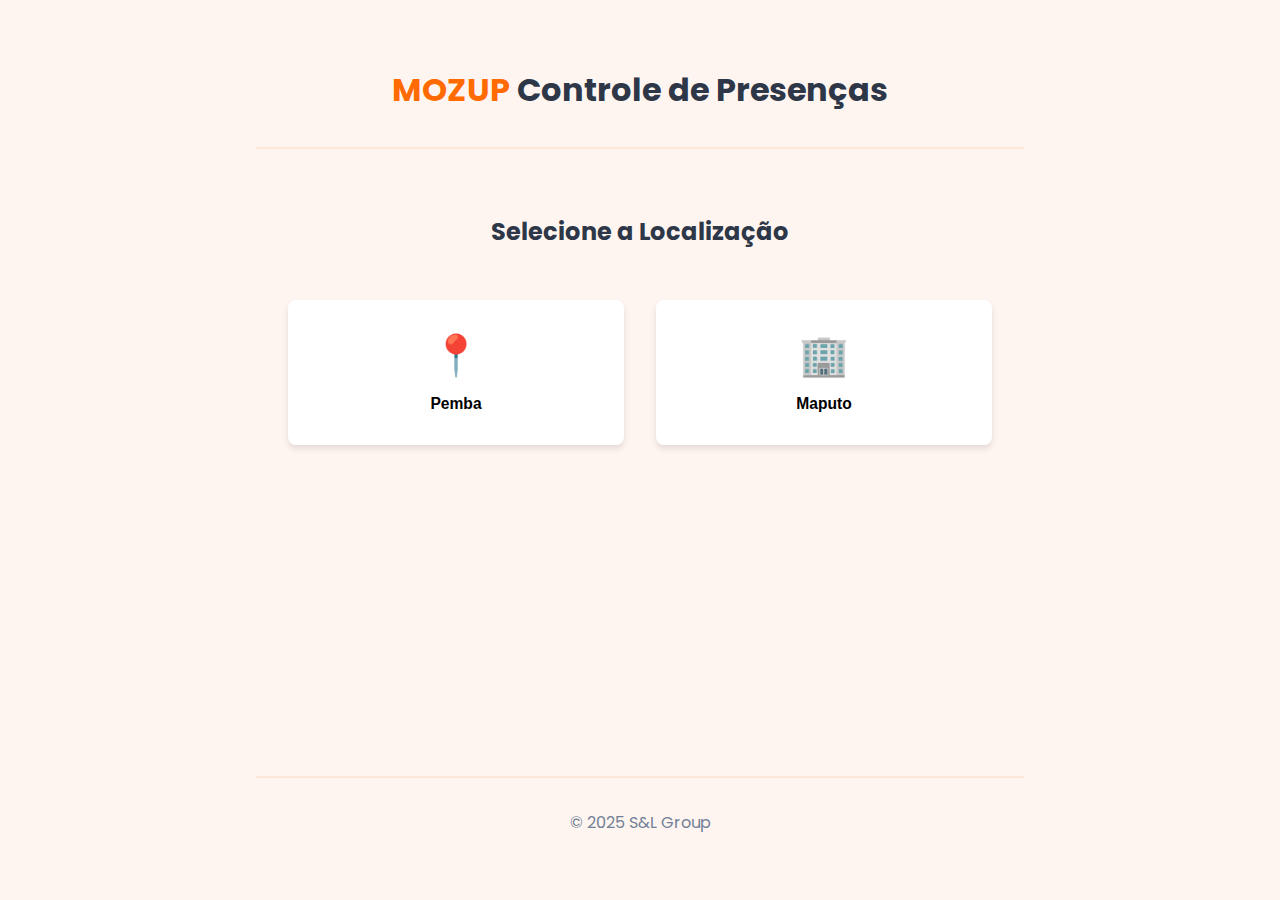
<file: index.html>
<!DOCTYPE html>
<html lang="pt">
<head>
    <meta charset="UTF-8">
    <meta name="viewport" content="width=device-width, initial-scale=1.0">
    <title>MOZUP Controle de Presenças</title>
    <meta name="theme-color" content="#FF6B00">
    <link rel="manifest" href="manifest.json">
    <link href="https://fonts.googleapis.com/css2?family=Poppins:wght@400;600;700&display=swap" rel="stylesheet">
    <link rel="stylesheet" href="./style.css">
    <link rel="icon" href="icons/icon-192x192.png">
</head>
<body>
    <div class="app-container">
        <header>
            <h1><span class="mozup-orange">MOZUP</span> Controle de Presenças</h1>
        </header>

        <main class="location-screen">
            <h2>Selecione a Localização</h2>
            <div class="location-grid">
                <button class="location-card" data-location="pemba">
                    <div class="location-icon">📍</div>
                    <h3>Pemba</h3>
                </button>

                <button class="location-card" data-location="maputo">
                    <div class="location-icon">🏢</div>
                    <h3>Maputo</h3>
                </button>
            </div>
        </main>

        <footer>
            <p>© 2025 S&L Group</p>
        </footer>
    </div>

    <script>
        document.addEventListener('DOMContentLoaded', () => {
            document.querySelectorAll('.location-card').forEach(btn => {
                btn.addEventListener('click', () => {
                    const location = btn.dataset.location;
                    if(location === 'pemba') {
                        window.location.href = `select-training.html?location=${location}`;
                    } else {
                        window.location.href = `form.html?location=${location}`;
                    }
                });
            });
        });
    </script>
</body>
</html>
</file>
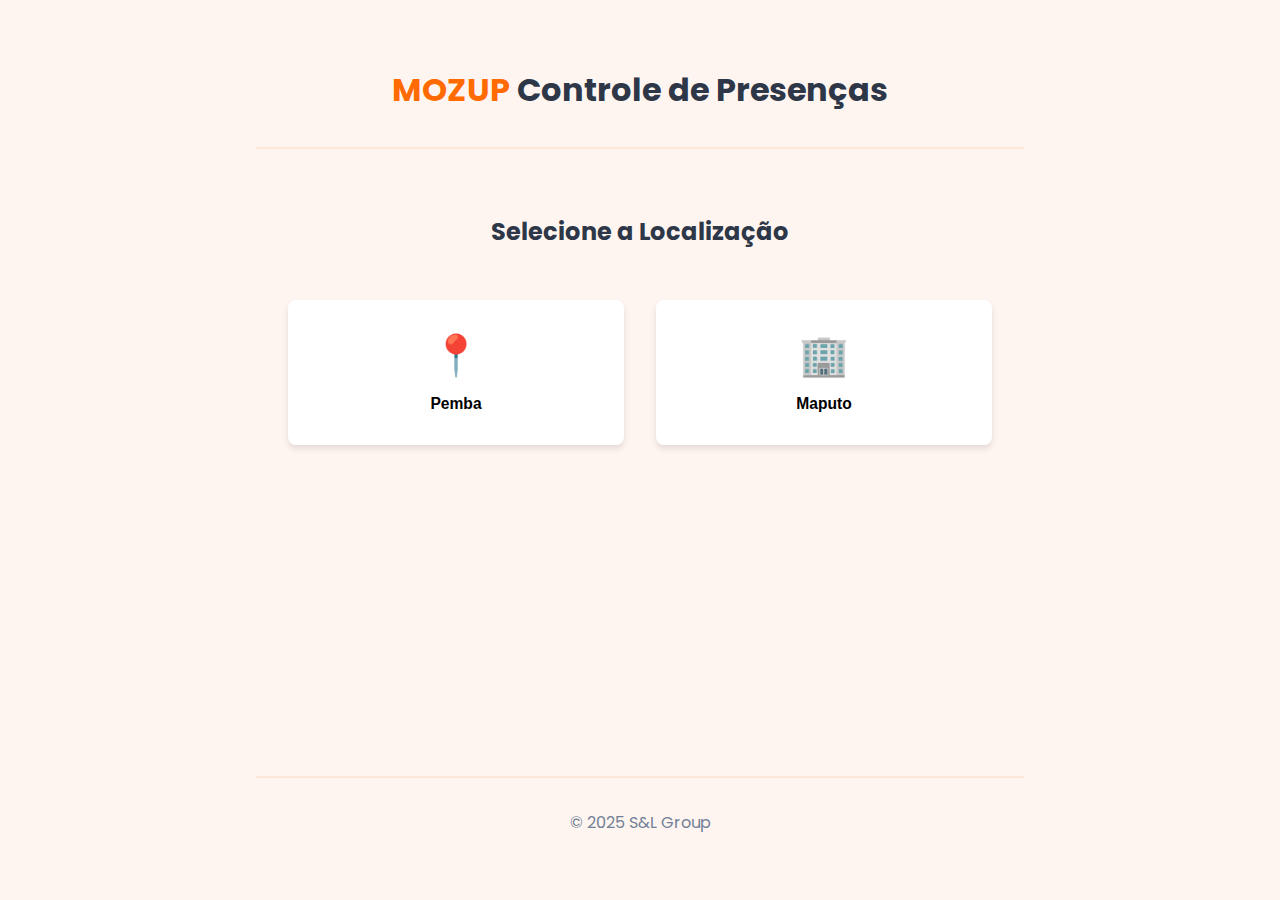
<file: form.html>
<!DOCTYPE html>
<html lang="pt">
<head>
    <meta charset="UTF-8">
    <meta name="viewport" content="width=device-width, initial-scale=1.0">
    <title>MOZUP Controle de Presenças</title>
    <meta name="theme-color" content="#FF6B00">
    <link rel="manifest" href="manifest.json">
    <link href="https://fonts.googleapis.com/css2?family=Poppins:wght@400;600;700&display=swap" rel="stylesheet">
    <link rel="stylesheet" href="./style.css">
    <link rel="icon" href="icons/icon-192x192.png">
</head>
<body>
    <div class="app-container">
        <header>
            <button class="back-button" onclick="window.history.back()">← Voltar</button>
            <h1>
                <span class="mozup-orange">MOZUP</span> 
                <span id="locationHeader"></span>
                <span id="trainingHeader" class="training-label"></span>
            </h1>
        </header>

        <main>
            <form id="presencaForm">
                <div class="input-group">
                    <label for="empresa">Empresa</label>
                    <select id="empresa" required>
                        <option value="">Carregando empresas...</option>
                    </select>
                </div>

                <div class="input-group">
                    <label for="correcao">Corrigir Nome da Empresa</label>
                    <input type="text" id="correcao" placeholder="Digite o nome correto (opcional)">
                </div>

                <div class="input-group">
                    <label for="participante">Participante</label>
                    <input type="text" id="participante" placeholder="Nome completo" required>
                </div>

                <div class="input-group">
                    <label for="email">Email</label>
                    <input type="email" id="email" placeholder="exemplo@empresa.com" required>
                </div>

                <div class="input-group">
                    <label for="contacto">Contacto</label>
                    <input type="tel" id="contacto" placeholder="+258 8X XXX XXXX" required>
                </div>

                <div class="input-group">
                    <label for="funcao">Função</label>
                    <input type="text" id="funcao" placeholder="Cargo/Função" required>
                </div>

                <div class="input-group">
                    <label for="genero">Gênero</label>
                    <select id="genero" required>
                        <option value="">Selecione...</option>
                        <option>Masculino</option>
                        <option>Feminino</option>
                        <option>Outro</option>
                    </select>
                </div>

                <button type="submit" class="mozup-button">
                    <svg class="icon" viewBox="0 0 24 24">
                        <path d="M17 3H5c-1.11 0-2 .9-2 2v14c0 1.1.89 2 2 2h14c1.1 0 2-.9 2-2V7l-4-4zm-5 16c-1.66 0-3-1.34-3-3s1.34-3 3-3 3 1.34 3 3-1.34 3-3 3zm3-10H5V5h10v4z"/>
                    </svg>
                    <span id="btnText">SALVAR DADOS</span>
                    <span id="btnLoading" class="loading-hidden">Salvando...</span>
                </button>
            </form>
        </main>

        <footer>
            <p>© 2025 S&L Group</p>
        </footer>
    </div>

    <div id="toast" class="toast-hidden"></div>
    <div id="loading" class="loading-hidden">
        <svg class="loading-spinner" width="40" height="40" viewBox="0 0 24 24" fill="none" stroke="#FF6B00">
            <path d="M12 2V6M12 18V22M4.93 4.93L7.76 7.76M16.24 16.24L19.07 19.07M2 12H6M18 12H22M4.93 19.07L7.76 16.24M16.24 7.76L19.07 4.93" 
                  stroke-width="2" 
                  stroke-linecap="round"/>
        </svg>
    </div>

    <script src="./app.js"></script>
    <script>
        const urlParams = new URLSearchParams(window.location.search);
        const LOCATION = urlParams.get('location');
        const TRAINING = urlParams.get('training');
        
        document.getElementById('locationHeader').textContent = LOCATION?.charAt(0).toUpperCase() + LOCATION?.slice(1);
        document.getElementById('trainingHeader').textContent = TRAINING ? `- ${TRAINING.toUpperCase()}` : '';
    </script>
</body>
</html>
</file>
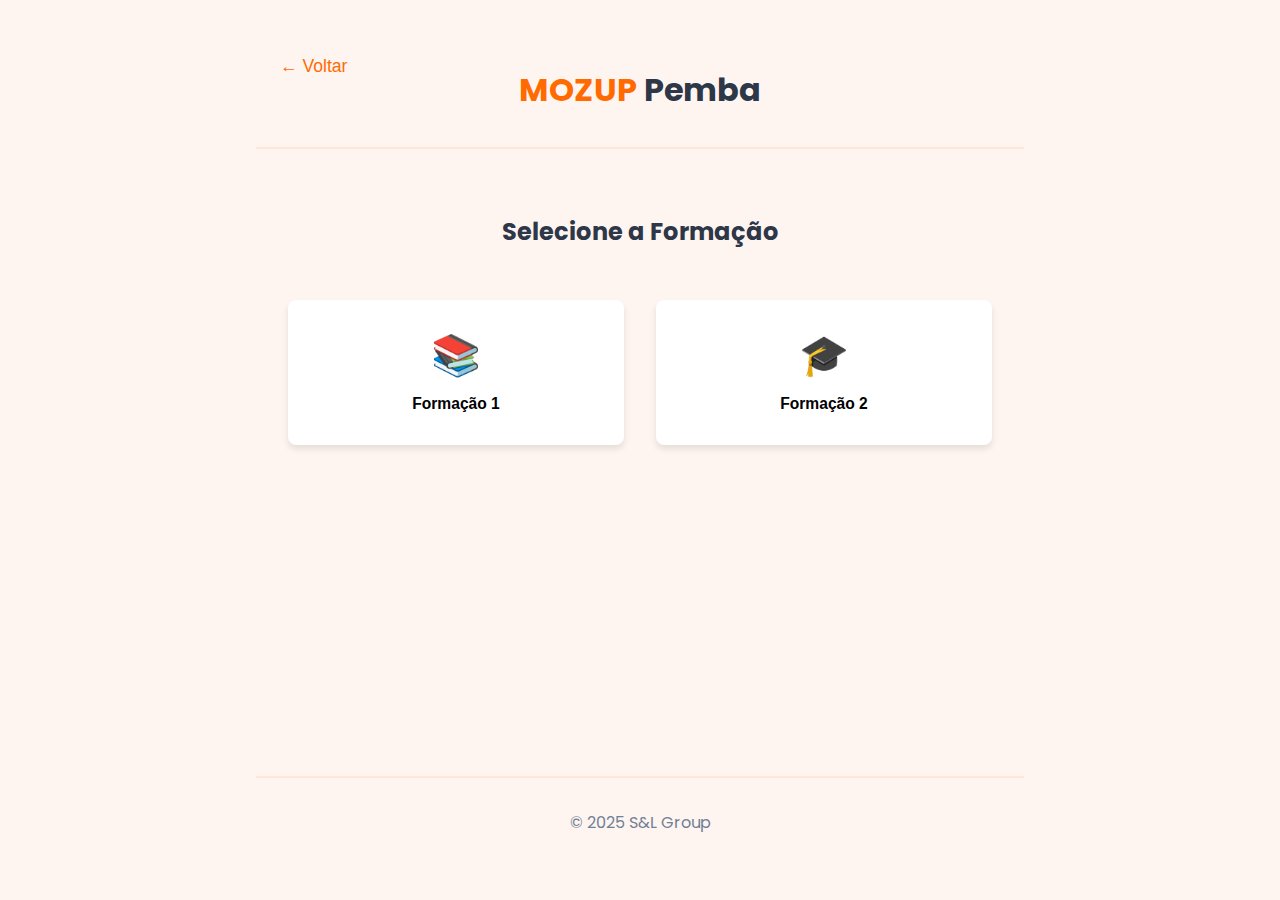
<file: select-training.html>
<!DOCTYPE html>
<html lang="pt">
<head>
    <meta charset="UTF-8">
    <meta name="viewport" content="width=device-width, initial-scale=1.0">
    <title>MOZUP - Seleção de Formação</title>
    <meta name="theme-color" content="#FF6B00">
    <link rel="manifest" href="manifest.json">
    <link href="https://fonts.googleapis.com/css2?family=Poppins:wght@400;600;700&display=swap" rel="stylesheet">
    <link rel="stylesheet" href="./style.css">
    <link rel="icon" href="icons/icon-192x192.png">
</head>
<body>
    <div class="app-container">
        <header>
            <button class="back-button" onclick="window.history.back()">← Voltar</button>
            <h1><span class="mozup-orange">MOZUP</span> Pemba</h1>
        </header>

        <main class="training-screen">
            <h2>Selecione a Formação</h2>
            <div class="training-grid">
                <button class="training-card" data-training="formacao1">
                    <div class="training-icon">📚</div>
                    <h3>Formação 1</h3>
 
                </button>

                <button class="training-card" data-training="formacao2">
                    <div class="training-icon">🎓</div>
                    <h3>Formação 2</h3>
            
                </button>
            </div>
        </main>

        <footer>
            <p>© 2025 S&L Group</p>
        </footer>
    </div>

    <script>
        document.addEventListener('DOMContentLoaded', () => {
            document.querySelectorAll('.training-card').forEach(btn => {
                btn.addEventListener('click', () => {
                    const urlParams = new URLSearchParams(window.location.search);
                    const location = urlParams.get('location');
                    const training = btn.dataset.training;
                    window.location.href = `form.html?location=${location}&training=${training}`;
                });
            });
        });
    </script>
</body>
</html>
</file>
<file: style.css>
:root {
  --mozup-orange: #FF6B00;
  --mozup-dark: #2D3748;
  --mozup-light: #FFF5F0;
  --mozup-gray: #718096;
  --shadow: 0 4px 6px rgba(0, 0, 0, 0.1);
  --radius: 8px;
}

* {
  margin: 0;
  padding: 0;
  box-sizing: border-box;
}

html {
  scroll-behavior: smooth;
}

body {
  font-family: 'Poppins', sans-serif;
  background-color: var(--mozup-light);
  color: var(--mozup-dark);
  line-height: 1.6;
  min-height: 100vh;
}

.app-container {
  max-width: 800px;
  margin: 0 auto;
  padding: 2rem 1rem;
  display: flex;
  flex-direction: column;
  min-height: 100vh;
}

header {
  text-align: center;
  padding: 2rem 0;
  border-bottom: 2px solid rgba(255, 107, 0, 0.1);
  margin-bottom: 2rem;
  position: relative;
}

h1 {
  font-size: 2rem;
  font-weight: 700;
  color: var(--mozup-dark);
}

.mozup-orange {
  color: var(--mozup-orange);
}

.location-screen, .training-screen {
  padding: 2rem;
  text-align: center;
}

.location-grid, .training-grid {
  display: grid;
  grid-template-columns: repeat(auto-fit, minmax(250px, 1fr));
  gap: 2rem;
  margin-top: 3rem;
}

.location-card, .training-card {
  background: white;
  padding: 2rem;
  border-radius: var(--radius);
  box-shadow: var(--shadow);
  cursor: pointer;
  border: none;
  transition: all 0.3s ease;
}

.location-card:hover, .training-card:hover {
  transform: translateY(-5px);
  box-shadow: 0 8px 15px rgba(0, 0, 0, 0.1);
}

.location-icon, .training-icon {
  font-size: 2.5rem;
  margin-bottom: 1rem;
}

.back-button {
  position: absolute;
  left: 1rem;
  top: 1rem;
  background: none;
  border: none;
  color: var(--mozup-orange);
  cursor: pointer;
  font-size: 1.1rem;
  padding: 0.5rem;
  transition: opacity 0.3s ease;
}

.back-button:hover {
  opacity: 0.8;
}

#presencaForm {
  background: white;
  padding: 2rem;
  border-radius: var(--radius);
  box-shadow: var(--shadow);
}

.input-group {
  margin-bottom: 1.5rem;
}

label {
  display: block;
  margin-bottom: 0.5rem;
  font-weight: 600;
}

input, select {
  width: 100%;
  padding: 0.75rem 1rem;
  border: 2px solid #e2e8f0;
  border-radius: var(--radius);
  font-size: 1rem;
  transition: all 0.3s ease;
}

input:focus, select:focus {
  border-color: var(--mozup-orange);
  outline: none;
  box-shadow: 0 0 0 3px rgba(255, 107, 0, 0.2);
}


#toast {
  position: fixed;
  bottom: -100px;
  left: 50%;
  transform: translateX(-50%);
  background: var(--mozup-dark);
  color: white;
  padding: 1rem 2rem;
  border-radius: var(--radius);
  box-shadow: var(--shadow);
  transition: all 0.4s cubic-bezier(0.68, -0.55, 0.265, 1.55);
  z-index: 1000;
}

#toast.toast-visible {
  bottom: 20px;
}

#loading {
  position: fixed;
  top: 0;
  left: 0;
  right: 0;
  bottom: 0;
  background: rgba(255, 255, 255, 0.9);
  display: none;
  align-items: center;
  justify-content: center;
  z-index: 1000;
}

.loading-spinner {
  animation: spin 1s linear infinite;
}

@keyframes spin {
  from { transform: rotate(0deg); }
  to { transform: rotate(360deg); }
}

footer {
  text-align: center;
  margin-top: auto;
  padding: 2rem 0;
  color: var(--mozup-gray);
  border-top: 2px solid rgba(255, 107, 0, 0.1);
}

@media (max-width: 768px) {
  .app-container {
    padding: 1rem;
  }
  
  header h1 {
    font-size: 1.5rem;
  }
}

.preview-hidden {
  display: none;
}

.preview-visible {
  display: block;
  margin-top: 2rem;
  border: 2px dashed var(--mozup-orange);
  padding: 1rem;
  border-radius: var(--radius);
}

.preview-visible iframe {
  width: 100%;
  height: 500px;
  border: none;
}

/* Botão Salvar de ponta a ponta */
button[type="submit"].mozup-button {
  display: flex;                    /* layout flexível para alinhar ícone e texto */
  justify-content: center;          /* centraliza horizontalmente */
  align-items: center;              /* centraliza verticalmente */
  width: 100%;                      /* ocupa 100% da largura do container */
  max-width: 100%;                  /* evita ultrapassar o container */
  box-sizing: border-box;           /* inclui padding na largura total */
  background: var(--mozup-orange);
  color: white;
  padding: 1rem;                    /* padding uniforme */
  border: none;
  border-radius: var(--radius);
  font-size: 1.1rem;
  gap: 0.8rem;                      /* espaço entre ícone e texto */
  transition: all 0.3s cubic-bezier(0.4, 0, 0.2, 1);
  position: relative;
  overflow: hidden;
  cursor: pointer;
}

/* Hover / Active */
button[type="submit"].mozup-button:hover {
  background: #E05E00;
  transform: translateY(-2px);
  box-shadow: 0 4px 15px rgba(255, 107, 0, 0.3);
}

button[type="submit"].mozup-button:active {
  transform: translateY(0);
}

/* Disabled / Loading */
button[type="submit"].mozup-button:disabled {
  background: #FF9B66;
  cursor: not-allowed;
}

/* Ícone dentro do botão */
button[type="submit"] .icon {
  width: 24px;
  height: 24px;
  transition: transform 0.3s ease;
}

/* Texto dentro do botão */
button[type="submit"] span {
  position: relative;
  z-index: 1;
  transition: opacity 0.3s ease;
}

/* Efeito de onda ao clicar */
button[type="submit"]::after {
  content: '';
  position: absolute;
  top: 50%;
  left: 50%;
  width: 300px;
  height: 300px;
  background: rgba(255,255,255,0.2);
  border-radius: 50%;
  transform: translate(-50%, -50%) scale(0);
  transition: transform 0.5s ease;
}

button[type="submit"]:active::after {
  transform: translate(-50%, -50%) scale(1);
  opacity: 0;
}


.loading-hidden{
  display: hidden;
}
</file>
